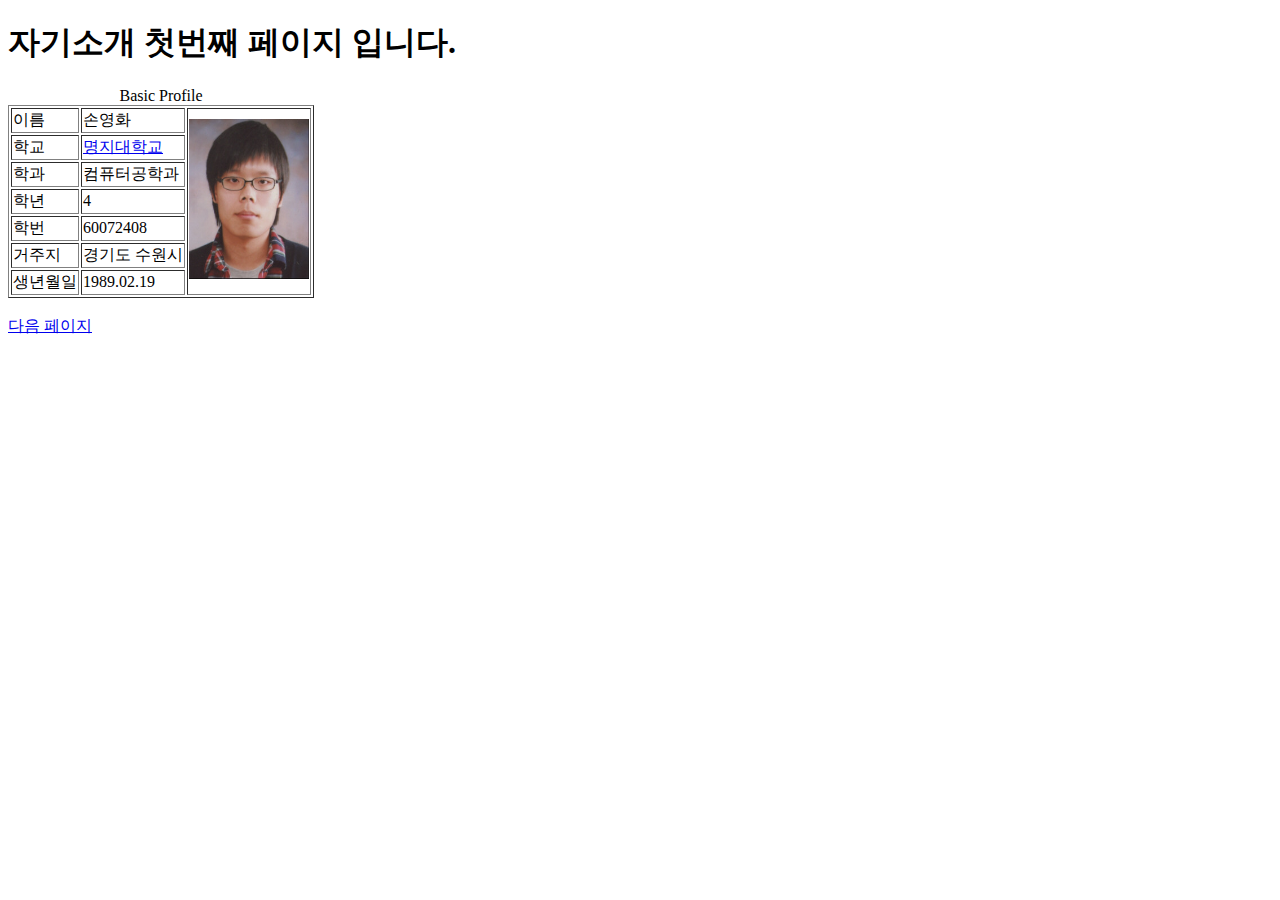
<file: index.html>
<!DOCTYPE html>
<html lang="ko">
	<head>
		<meta charset="utf-8">
		<title>
			1번 페이지
		</title>
	</head>

	<body>
		<h1>자기소개 첫번째 페이지 입니다.</h1>

		
			<table border="1">
				<caption>Basic Profile</caption>

				<tbody>
					<tr>
						<td>이름</td>
						<td>손영화</td>
						<td rowspan="75"><img src="image/60072408.jpg" alt="60072408 사진" width="120" height="160"/> <br/></td>
					</tr>
					<tr>
						<td>학교</td>
						<td>
							<a href="http://www.mju.ac.kr">명지대학교</a> <br/>
						</td>
					</tr>
					<tr>
						<td>학과</td>
						<td>컴퓨터공학과</td>
					</tr>
					<tr>
						<td>학년</td>
						<td>4</td>
					</tr>
					<tr>
						<td>학번</td>
						<td>60072408</td>
					</tr>
					<tr>
						<td>거주지</td>
						<td>경기도 수원시</td>
					</tr>
					<tr>
						<td>생년월일</td>
						<td>1989.02.19</td>
					</tr>
				</tbody>
			</table>

		<br/>
		<a href="http://localhost/HW1-60072408/index2.html">다음 페이지</a>
		
	</body>
</html>
</file>
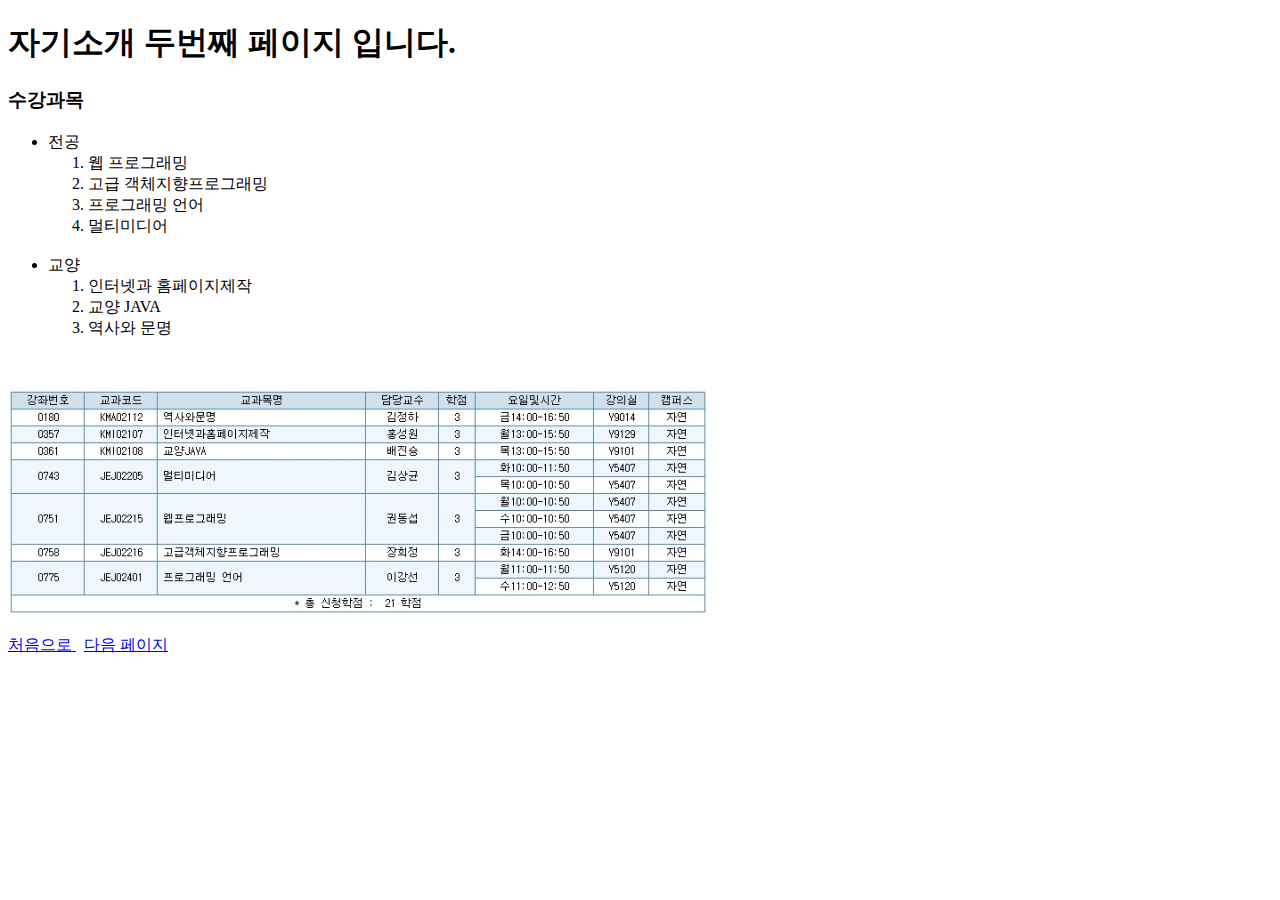
<file: index2.html>
<!DOCTYPE html>
<html lang="ko">
	<head>
		<meta charset="utf-8">
		<title>
			2번 페이지
		</title>
	</head>

	<body>
		<h1>자기소개 두번째 페이지 입니다.</h1>

		
			<h3>수강과목</h3>
			
			<ul>
				<li>
				전공
					<ol>
						<li>웹 프로그래밍</li>
						<li>고급 객체지향프로그래밍</li>
						<li>프로그래밍 언어</li>
						<li>멀티미디어</li>
					</ol>
					<br/>
				</li>
		
				<li>
				교양
					<ol>
						<li>인터넷과 홈페이지제작</li>
						<li>교양 JAVA</li>
						<li>역사와 문명</li>
					</ol>		
				</li>
			</ul>
				
		<br/>
		<p>
			<img src="image/시간표.jpg" alt="시간표" width="700"/>
		</p>
		<p>
			<a href="http://localhost/HW1-60072408/index.html"> 처음으로 </a>
			&nbsp;
			<a href="http://localhost/HW1-60072408/index3.html"> 다음 페이지 </a>
		</p>
	</body>
</html>
</file>
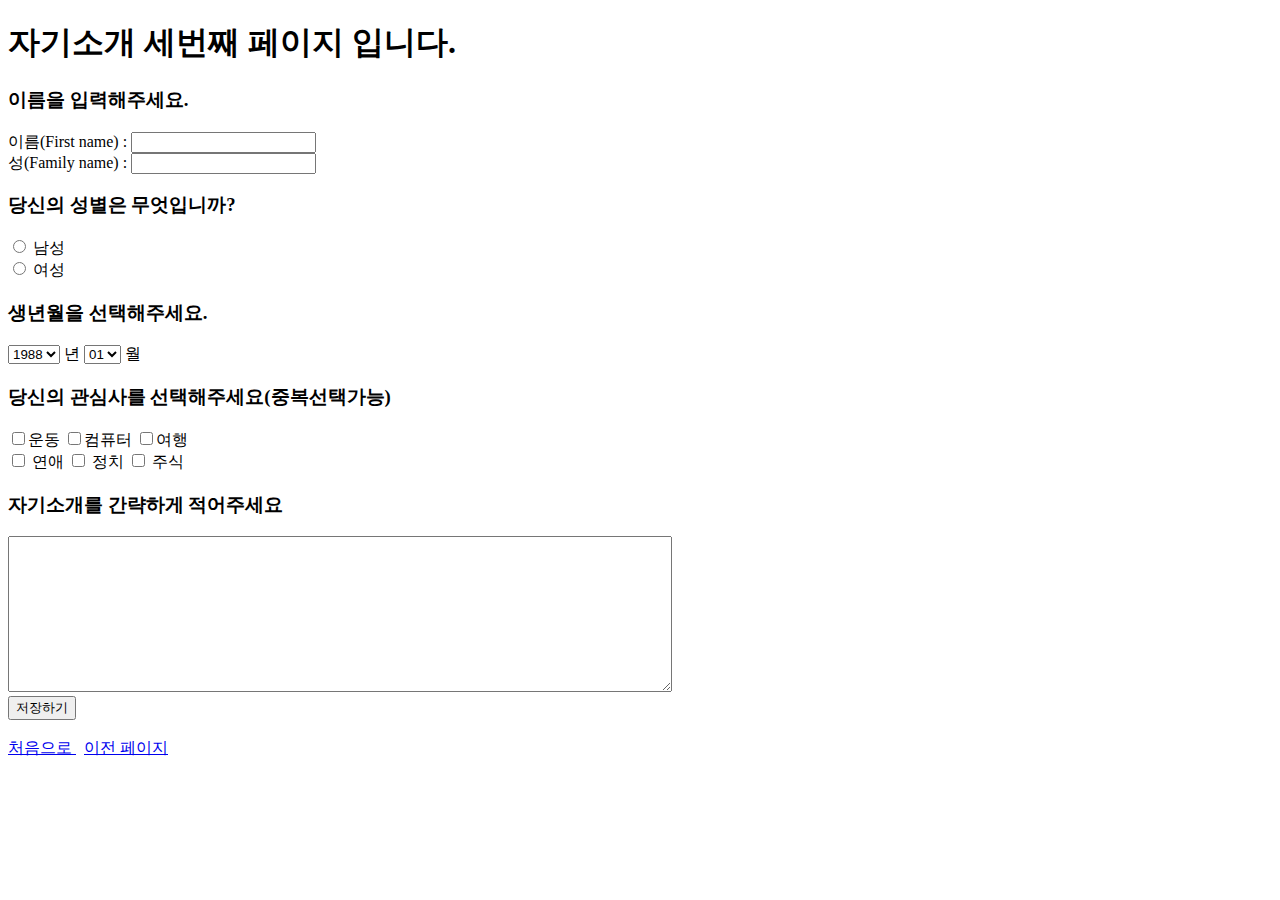
<file: index3.html>
<!DOCTYPE html>
<html lang="ko">
	<head>
		<meta charset="utf-8">
		<title>
			3번째 페이지
		</title>
	</head>

	<body>
		<h1>자기소개 세번째 페이지 입니다.</h1>

		<h3>이름을 입력해주세요.</h3>

		<form>
			이름(First name) : <input type="text" name="firstname">
			<br/>
			성(Family name) : <input type="text" name="firstname">
			<br/>
		</form>

			<h3>당신의 성별은 무엇입니까?</h3>

		<form>
			<input type="radio" name="sex" value="male"> 남성<br/>
			<input type="radio" name="sex" value="female"> 여성<br/>
		</form>

		<h3>생년월을 선택해주세요.</h3>

		<select>
			<option value="1988">1988</option>
			<option value="1989">1989</option>
			<option value="1990">1990</option>
			<option value="1991">1991</option>
			<option value="1992">1992</option>
			<option value="1993">1993</option>
			<option value="1994">1994</option>
			<option value="1995">1995</option>
		</select>
		년

		<select>
			<option value="01">01</option>
			<option value="02">02</option>
			<option value="03">03</option>
			<option value="04">04</option>
			<option value="05">05</option>
			<option value="06">06</option>
			<option value="07">07</option>
			<option value="08">08</option>
			<option value="09">09</option>
			<option value="10">10</option>
			<option value="11">11</option>
			<option value="12">12</option>
		</select>
		월
	
		<h3>당신의 관심사를 선택해주세요(중복선택가능)</h3>

		<form>
			<input type="checkbox" name="hobby" value="exercise">운동
			<input type="checkbox" name="hobby" value="computer">컴퓨터
			<input type="checkbox" name="hobby" value="travel">여행
			<br/>
 			<input type="checkbox" name="hobby" value="love"> 연애
 			<input type="checkbox" name="hobby" value="politics"> 정치
 			<input type="checkbox" name="hobby" value="stock"> 주식
 		</form>				
 		
 		<h3>자기소개를 간략하게 적어주세요</h3>

 		<textarea cols="80" rows="10" name="selfintroduce"></textarea>

 		<br/>
 		
 		<form action="test" method="post">
 			<input type="submit" value="저장하기">
 		</form>

 		<br/>
 		
		<a href="http://localhost/HW1-60072408/index.html">처음으로 </a>
		&nbsp;
		<a href="http://localhost/HW1-60072408/index2.html"> 이전 페이지 </a>
	</body>
</html>
</file>
